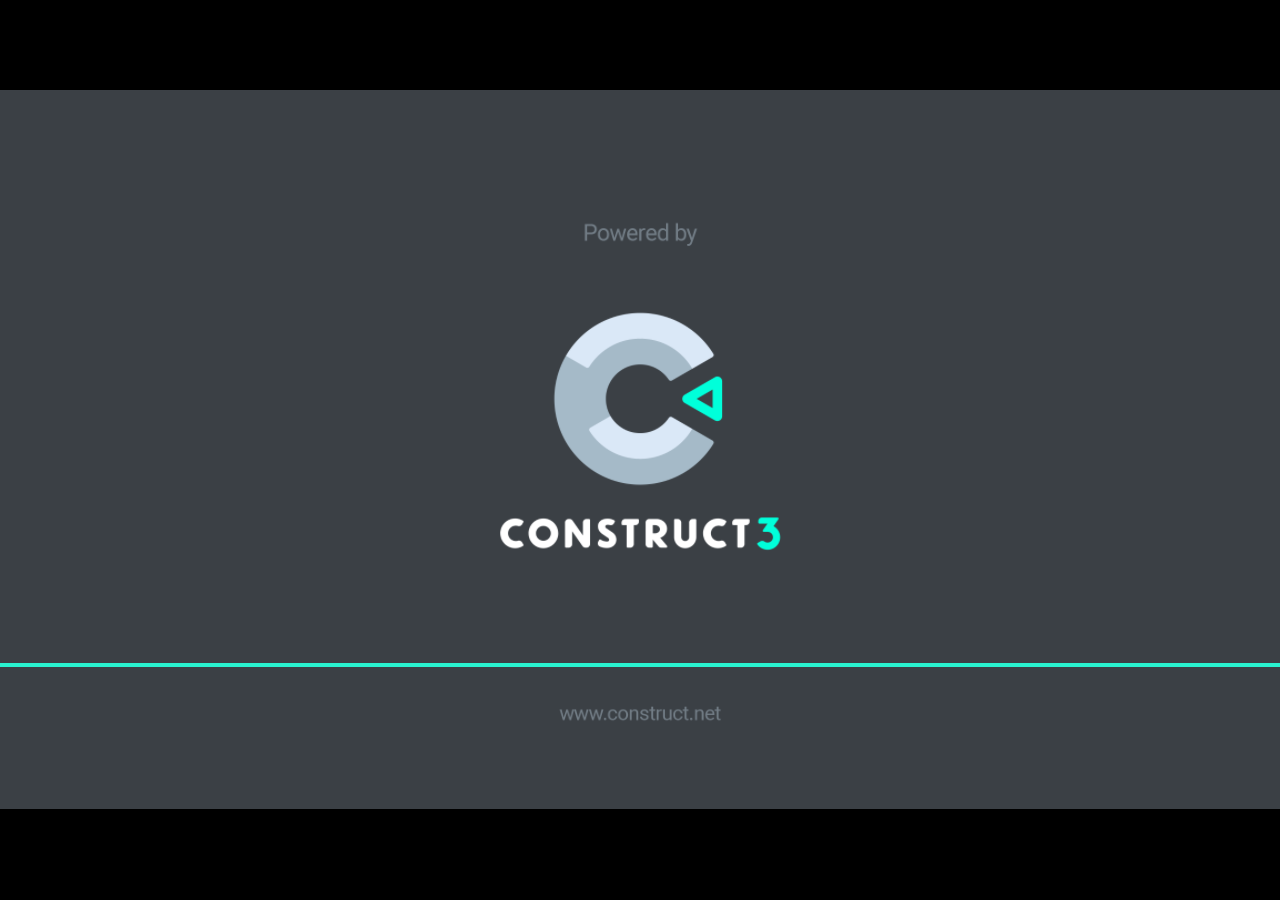
<file: jogo/index.html>
<!DOCTYPE html>
<html>
<head>
    <meta charset="UTF-8">
	<title>Salve a Princesa</title>
	<meta name="viewport" content="width=device-width, initial-scale=1.0, maximum-scale=1.0, minimum-scale=1.0, user-scalable=no">
	
	<!-- Made with Construct, the game and app creator :: https://www.construct.net -->
	<meta name="generator" content="Scirra Construct">



	<link rel="manifest" href="appmanifest.json">
	<link rel="apple-touch-icon" sizes="128x128" href="icons/icon-128.png">
	<link rel="apple-touch-icon" sizes="256x256" href="icons/icon-256.png">
	<link rel="apple-touch-icon" sizes="512x512" href="icons/icon-512.png">
	<link rel="icon" type="image/png" href="icons/icon-512.png">

	<link rel="stylesheet" href="style.css">



</head> 
 
<body>

	

<script>
if (location.protocol.substr(0, 4) === "file")
{
	alert("Web exports won't work until you upload them. (When running on the file: protocol, browsers block many features from working for security reasons.)");
}
</script>
	
	<noscript>
		<div id="notSupportedWrap">
			<h2 id="notSupportedTitle">This content requires JavaScript</h2>
			<p class="notSupportedMessage">JavaScript appears to be disabled. Please enable it to view this content.</p>
		</div>
	</noscript>
	<script src="scripts/modernjscheck.js"></script>
	<script src="scripts/supportcheck.js"></script>
	<script src="scripts/offlineclient.js" type="module"></script>
	<script src="scripts/main.js" type="module"></script>
	<script src="scripts/register-sw.js" type="module"></script>

</body> 
</html>
</file>
<file: jogo/style.css>
html, body {
	padding: 0;
	margin: 0;
	overflow: hidden;
	height: 100%;
}

body {
	background: #000000;
	color: white;
}

html, body, canvas {
	touch-action-delay: none;
	touch-action: none;
}

canvas, .c3htmlwrap {
	position: absolute;
}

.c3htmlwrap {
	contain: strict;
}

.c3overlay {
	pointer-events: none;
}

.c3htmlwrap[interactive] > * {
	pointer-events: auto;
}

/* HACK - work around elements being selectable only in iOS WKWebView for some reason */
html[ioswebview] .c3htmlwrap,
html[ioswebview] canvas {
	-webkit-user-select: none;
	user-select: none;
}

html[ioswebview] .c3htmlwrap > * {
	-webkit-user-select: auto;
	user-select: auto;
}

#notSupportedWrap {
	margin: 2em auto 1em auto;
	width: 75%;
	max-width: 45em;
	border: 2px solid #aaa;
	border-radius: 1em;
	padding: 2em;
	background-color: #f0f0f0;
	font-family: "Segoe UI", Frutiger, "Frutiger Linotype", "Dejavu Sans", "Helvetica Neue", Arial, sans-serif;
	color: black;
}

#notSupportedTitle {
	font-size: 1.8em;
}

.notSupportedMessage {
	font-size: 1.2em;
}

.notSupportedMessage em {
	color: #888;
}

/* bbcode styles */
.bbCodeH1 {
	font-size: 2em;
	font-weight: bold;
}

.bbCodeH2 {
	font-size: 1.5em;
	font-weight: bold;
}

.bbCodeH3 {
	font-size: 1.25em;
	font-weight: bold;
}

.bbCodeH4 {
	font-size: 1.1em;
	font-weight: bold;
}

.bbCodeItem::before {
	content: " • ";
}

/* For text icons converted to HTML: size the height to the line height
   preserving the aspect ratio. Also add position: relative as that allows
   just adding a 'top' style for the iconoffsety style. */
.c3-text-icon {
	height: 1em;
	width: auto;
	position: relative;
}

/* screen reader text */
.c3-screen-reader-text {
	position: absolute;
	width: 1px;
    height: 1px;
    overflow: hidden;
    clip: rect(1px, 1px, 1px, 1px);
}
</file>
